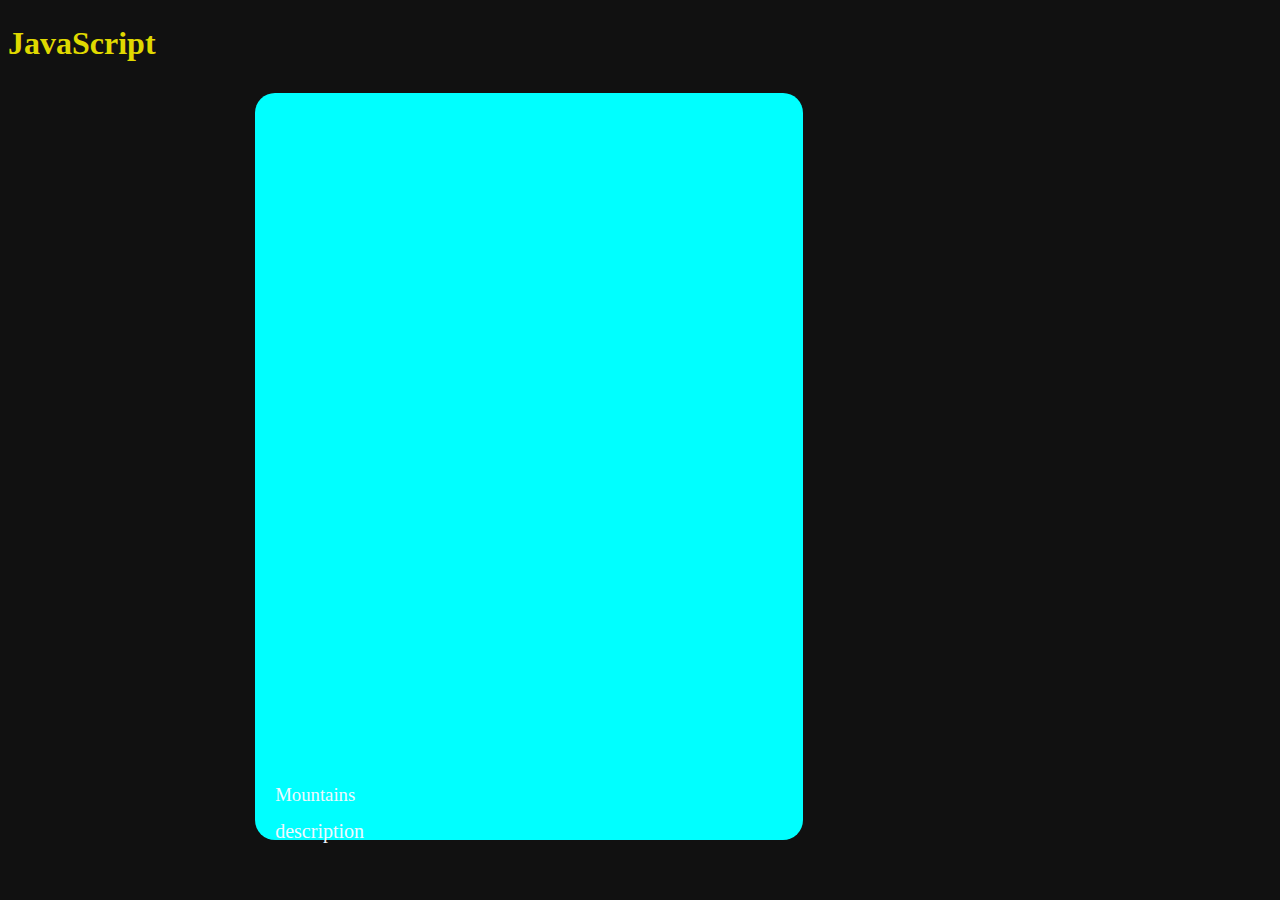
<file: index.html>
<!DOCTYPE html>
<html lang="ru">

<head>
    <meta charset="UTF-8">
    <meta http-equiv="X-UA-Compatible" content="IE=edge">
    <meta name="viewport" content="width=device-width, initial-scale=1.0">
    
    <link href="https://cdn.jsdelivr.net/npm/bootstrap@5.0.1/dist/css/bootstrap.min.css" rel="stylesheet"
        integrity="sha384-+0n0xVW2eSR5OomGNYDnhzAbDsOXxcvSN1TPprVMTNDbiYZCxYbOOl7+AMvyTG2x" crossorigin="anonymous">
        <link rel="stylesheet" type="text/css" href="style.css">    
    <title>Document</title>
</head>

<body>
    <style>
        body{
            background-color: #111;
        }
    </style>

    <div class="container">
        <h1>JavaScript</h1>
    </div>

     
    <div class="card">
        <div class="slide" 
        style="
        background-image: url('https://c.wallhere.com/photos/1a/10/anime_anime_girls_Vocaloid_Hatsune_Miku_long_hair_pink_hair_red_eyes_smiling-1269127.jpg!d');">
        <h3>Extreme</h3>
        <h4>on the crest of a wave</h4>
        </div>

        <div class="slide active" 
        style="
        background-image: url('https://64.media.tumblr.com/d6d5b6abab70aaa9a8fe4afcfd5662bf/tumblr_olqehxfLsY1uu8j17o1_1280.jpg');">
        <h3>Mountains</h3>
        <h4>description</h4>
        </div>

        <div class="slide" 
        style="
        background-image: url('https://www.itl.cat/pngfile/big/286-2862234_arknights-specter-anime-girl-4k-wallpaper-specter-arknights.jpg');">
        <h3>Space</h3>
        <h4>the last frontier. This is the voyage of the Enterprise</h4>
        </div>

        <div class="slide" 
        style="
        background-image: url('https://get.wallhere.com/photo/anime-anime-girls-darling-in-franxx-Darling-in-the-FranXX-Zero-Two-Darling-in-the-FranXX-1311213.jpg');">
        <h3>Sapphire</h3>
        </div>

        <div class="slide" 
        style="
        background-image: url('https://catherineasquithgallery.com/uploads/posts/2021-02/1613313170_120-p-sinie-anime-foni-stim-128.jpg');">
        <h3>We</h3>
        </div>
    </div>

    <script src="app.js"></script>
    <script>
        alert('Не смотря на конфликты, ветки удалось объединить!')
    </script>

</body>


</html>
</file>
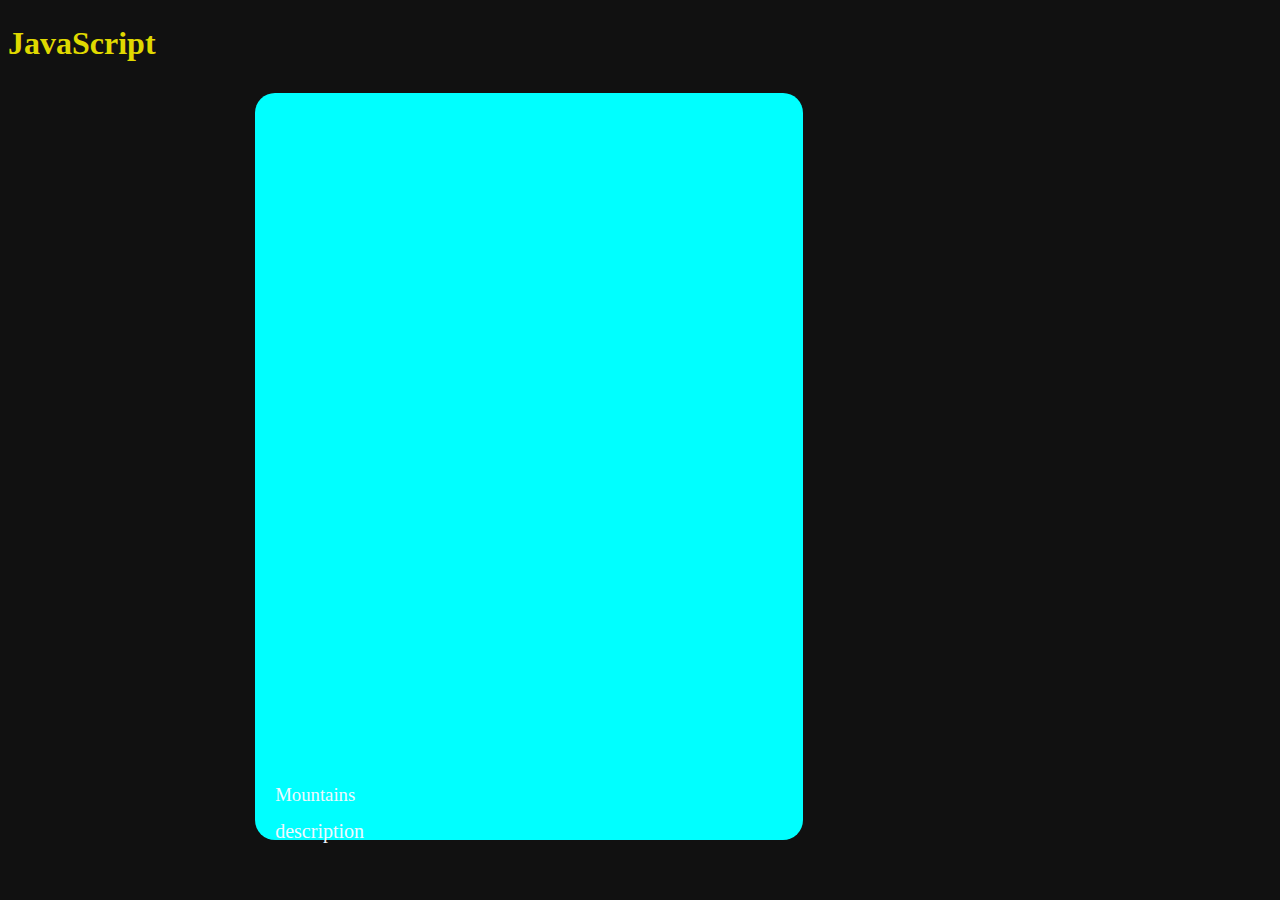
<file: anime.html>
<!DOCTYPE html>
<html lang="ru">

<head>
    <meta charset="UTF-8">
    <meta http-equiv="X-UA-Compatible" content="IE=edge">
    <meta name="viewport" content="width=device-width, initial-scale=1.0">
    
    <link href="https://cdn.jsdelivr.net/npm/bootstrap@5.0.1/dist/css/bootstrap.min.css" rel="stylesheet"
        integrity="sha384-+0n0xVW2eSR5OomGNYDnhzAbDsOXxcvSN1TPprVMTNDbiYZCxYbOOl7+AMvyTG2x" crossorigin="anonymous">
        <link rel="stylesheet" type="text/css" href="style.css">
    <title>Document</title>
</head>

<body>
    <style>
        body{
            background-color: #111;
        }
    </style>

    <div class="container">
        <h1>JavaScript</h1>
    </div>

     
    <div class="card">
        <div class="slide" 
        style="
        background-image: url('https://c.wallhere.com/photos/1a/10/anime_anime_girls_Vocaloid_Hatsune_Miku_long_hair_pink_hair_red_eyes_smiling-1269127.jpg!d');">
        <h3>Extreme</h3>
        <h4>on the crest of a wave</h4>
        </div>

        <div class="slide active" 
        style="
        background-image: url('https://64.media.tumblr.com/d6d5b6abab70aaa9a8fe4afcfd5662bf/tumblr_olqehxfLsY1uu8j17o1_1280.jpg');">
        <h3>Mountains</h3>
        <h4>description</h4>
        </div>

        <div class="slide" 
        style="
        background-image: url('https://www.itl.cat/pngfile/big/286-2862234_arknights-specter-anime-girl-4k-wallpaper-specter-arknights.jpg');">
        <h3>Space</h3>
        <h4>the last frontier. This is the voyage of the Enterprise</h4>
        </div>

        <div class="slide" 
        style="
        background-image: url('https://get.wallhere.com/photo/anime-anime-girls-darling-in-franxx-Darling-in-the-FranXX-Zero-Two-Darling-in-the-FranXX-1311213.jpg');">
        <h3>Sapphire</h3>
        </div>

        <div class="slide" 
        style="
        background-image: url('https://catherineasquithgallery.com/uploads/posts/2021-02/1613313170_120-p-sinie-anime-foni-stim-128.jpg');">
        <h3>We</h3>
        </div>
    </div>

    <script src="app.js"></script>

</body>

</html>
</file>
<file: style.css>
body{
    background-color: rgb(32, 29, 40);
}
.btn-success{
    background-color:rgb(224, 217, 0);
    color: #000;
    font-weight: 600;
}
.btn-success:hover{
    background-color:rgb(183, 177, 0);
}
.btn-check:active+.btn-success, .btn-check:checked+.btn-success, .btn-success.active, .btn-success:active, .show>.btn-success.dropdown-toggle
{
    background-color:rgb(255, 10, 186);
}
.active{
    background-color: aqua;
    user-select: none;
}
h1{
    color:rgb(224, 217, 0);
    margin-top: 25px;
}
.container{
    display: block;
    flex-direction: row;
    
}
.knop{
    display: flex;
    flex-direction: row;
    justify-content: center;
}


.card{
    border: none;
    display: flex;
    justify-content: center;
    margin: auto;
    width: 80%;
    flex-direction: row;
    background: none;

}
.slide{
    padding: 0 20px;
    display: flex;
    height: 83vh;
    border-radius: 20px;
    margin: 10px;
    flex: 1;
    cursor: pointer;
    background-size: cover;
    background-position: center;
    background-repeat: no-repeat;
    transition: all 500ms ease-in-out;
}
h3{
    position: absolute;
    top: 85%;
    color: aliceblue;
    font-weight: 300;
    opacity: 0;
}
h4{
    position: absolute;
    top: 90%;
    color: aliceblue;
    font-weight: 300;
    opacity: 0;
    font-size: 20px;
    margin-top: 10px;
}
.slide.active{
    flex: 10;
}
.slide.active h3{
    opacity: 1;
    transition: opacity 0.3s ease-in 0.4s;
}
.slide.active h4{
    opacity: 1;
    transition: opacity 0.3s ease-in 0.4s;
}
.change{
    background-color: rgb(85, 63, 37);
    transition: all 0.3s ease;
}
.change-remove{
    background-color: rgb(32, 29, 40);
    transition: all 0.3s ease;
}
</file>
